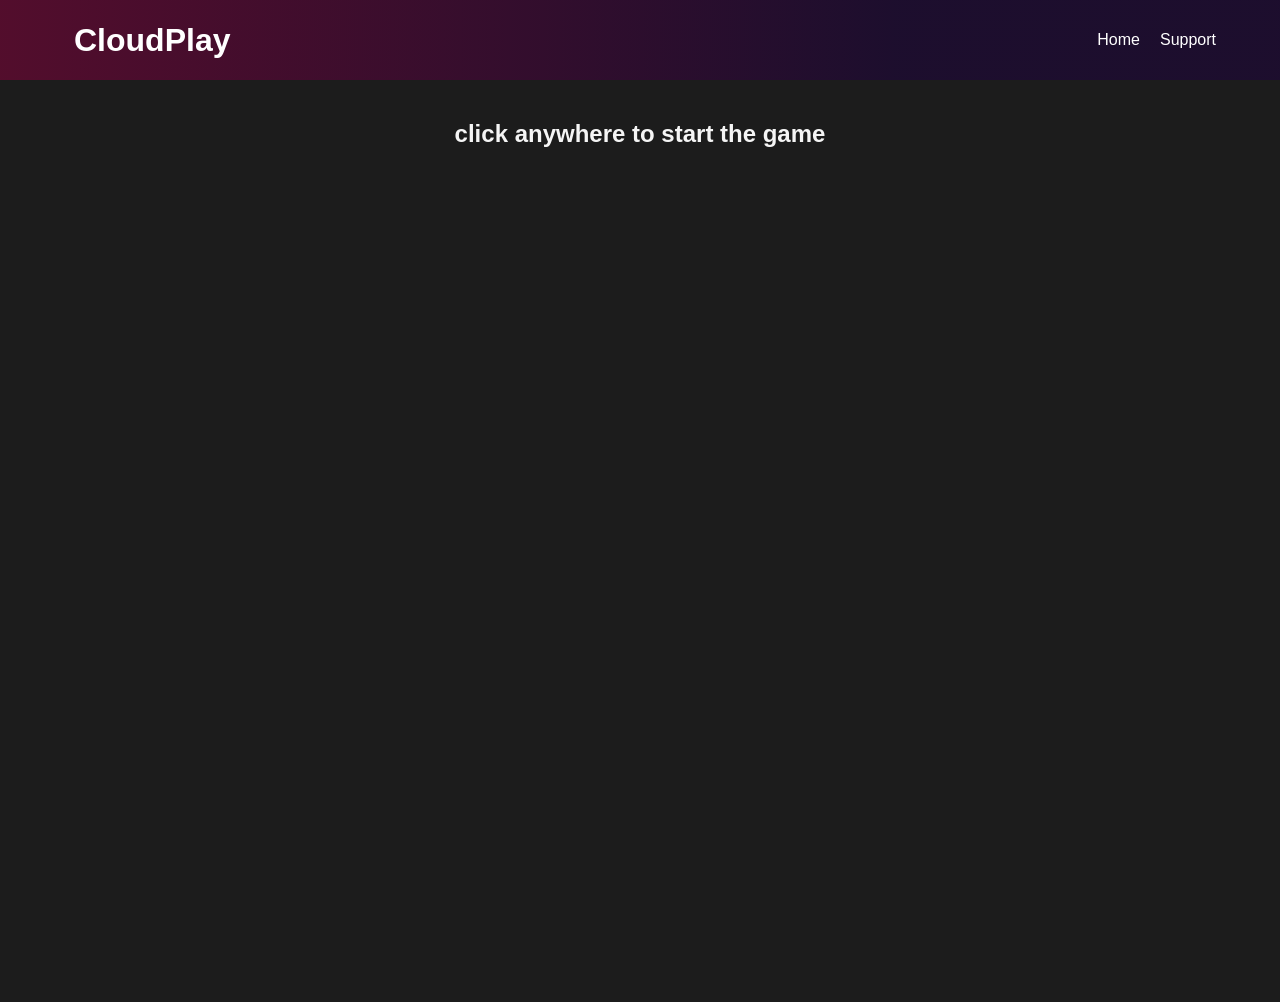
<file: dinoGame.html>
<!DOCTYPE html>
<html lang="en">
<head>
  <meta charset="UTF-8">
  <meta name="viewport" content="width=device-width, initial-scale=1.0">
  <title>Dino Game</title>
  <link rel="stylesheet" href="styles.css">
</head>
<body>
  <header class="header">
    <div class="logo">
      <i class="fas fa-gamepad"></i> <!-- Gaming controller icon -->
      <h1>CloudPlay</h1>
    </div>
    <nav>
      <ul>
        <li><a href="cloudGaming.html">Home</a></li>
        <li><a href="#">Support</a></li>
      </ul>
    </nav>
  </header>

  <div class="game-container">
    <h2>click anywhere to start the game</h2>
    <iframe src="http://localhost:8080"    style="border: none; width: 100%; height: 90vh;"></iframe>

    <footer class="footer" id="footer">
        <p>© 2024 CloudPlay Inc. All rights reserved.</p>
      </footer>
    
      <script src="script.js"></script>
    
  </div>
</body>
</html>
</file>
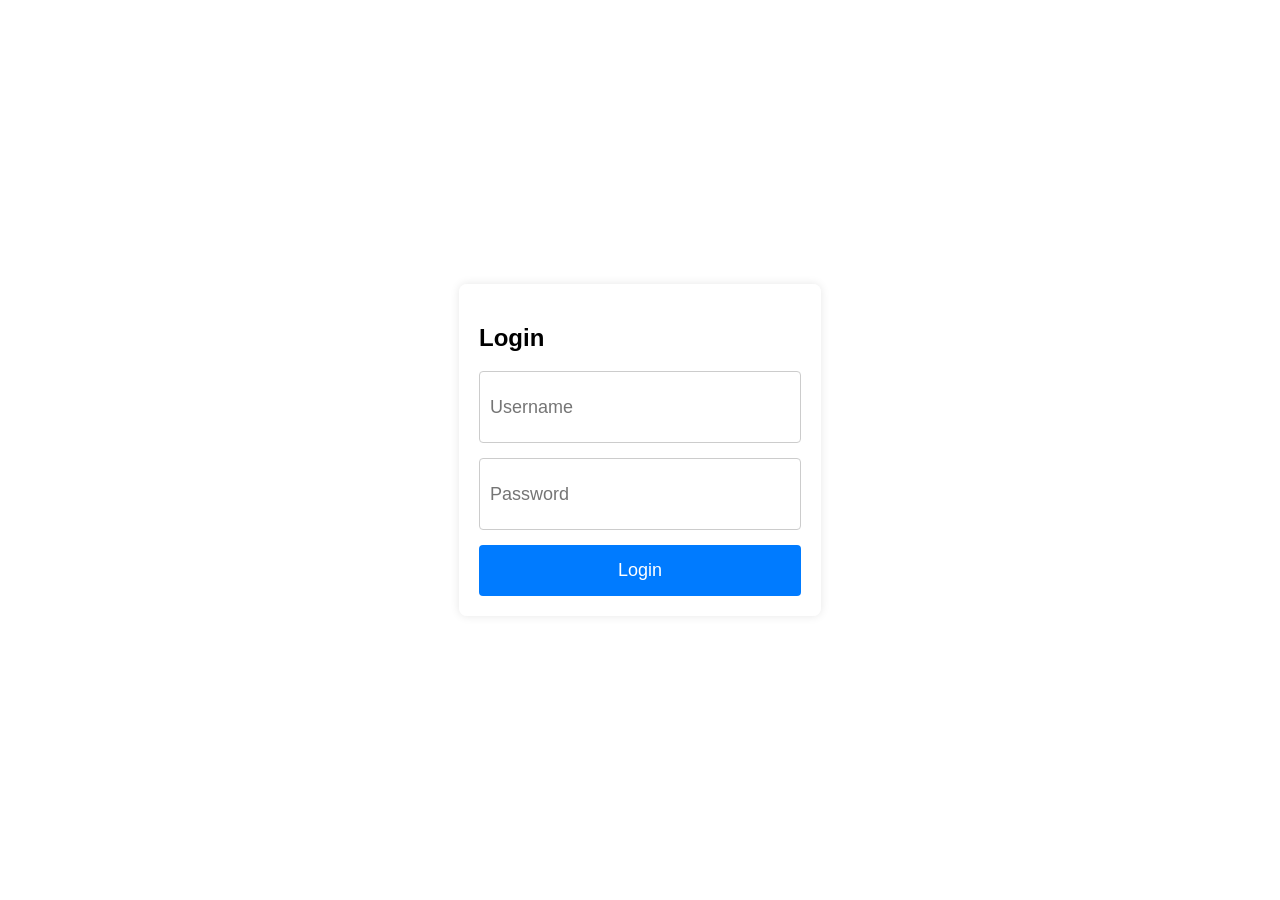
<file: login.html>
<!DOCTYPE html>
<html lang="en">
<head>
    <meta charset="UTF-8">
    <meta name="viewport" content="width=device-width, initial-scale=1.0">
    <title>Login Page</title>
    <style>
        body {
            font-family: Arial, sans-serif;
            display: flex;
            justify-content: center;
            align-items: center;
            height: 100vh;
            margin: 0;
            background: url('https://xperi.com/wp-content/uploads/2022/06/xperi-solutions-pay_tv_tivo_hardware__subscriptions_700x400.jpg') no-repeat center center fixed;
            background-size: cover;
        }
        .login-container {
            background-color: rgba(255, 255, 255, 0.8);
            padding: 20px;
            border-radius: 8px;
            box-shadow: 0 0 10px rgba(0, 0, 0, 0.1);
        }
        .login-container input {
            display: block;
            width: 300px;
            height: 50px;
            margin-bottom: 15px;
            padding: 10px;
            font-size: 18px;
            border: 1px solid #ccc;
            border-radius: 4px;
        }
        .login-container button {
            width: 100%;
            padding: 15px;
            background-color: #007BFF;
            color: #fff;
            font-size: 18px;
            border: none;
            border-radius: 4px;
            cursor: pointer;
        }
        .login-container .register-btn {
            background-color: #28a745;
            margin-top: 10px;
        }
    </style>
</head>
<body>
<div class="login-container" id="loginForm">
    <h2>Login</h2>
    <input type="text" id="username" placeholder="Username" required>
    <input type="password" id="password" placeholder="Password" required>
    <button type="button" id="loginButton">Login</button>
</div>
<script src="authenticate.js"></script>
</body>
</html>
</file>
<file: styles.css>
/* General styles */
body {
    margin: 0;
    font-family: Arial, sans-serif;
    background-color: #1c1c1c;
    color: #f5f5f5;
    scroll-behavior: smooth;
  }
  
  .header {
    display: flex;
    justify-content: space-between;
    align-items: center;
    background: linear-gradient(90deg, #81003a8a 0%, rgb(29, 8, 53, 0.7) 70%);
    padding: 15px 5%;
  }
  
  .logo {
    display: flex;
    align-items: center;
    gap: 10px;
  }
  
  .logo h1 {
    margin: 0;
    color: white;
  }
  
  .logo i {
    color: white;
    font-size: 1.5em;
  }
  
  .header ul {
    list-style: none;
    display: flex;
    gap: 20px;
  }
  
  .header a {
    text-decoration: none;
    color: white;
    cursor: pointer;
  }
  
  .hero {
    text-align: center;
    padding: 80px 0;
    transition: transform 0.5s ease;
  }
  
  .hero h2 {
    font-size: 2em;
    margin-bottom: 10px;
  }
  
  .hero button {
    background-color: white;
    color: #ff69b4;
    border: none;
    padding: 10px 20px;
    cursor: pointer;
    border-radius: 5px;
    transition: background-color 0.3s;
  }
  
  .hero button:hover {
    background-color: #ffc0cb;
  }
  
  .video-section {
    display: flex;
    justify-content: center;
    padding: 0;
    margin: 0;
  }
  
  .video-section video {
    width: 100%;
    height: 100vh;
    object-fit: cover;
    border: none;
  }
  
  .game-cards {
    display: none;
    padding: 10px;
    background-color: #1c1c1c;
    text-align: center;
    gap: 40px;
    justify-content: center;
    flex-wrap: wrap;
  }
  
  .game-cards.active {
    display: flex;
  }
  
  .card {
    background-color: #282828;
    border-radius: 8px;
    padding: 15px;
    width: 200px;
    text-align: center;
    box-shadow: 0 4px 8px rgba(0, 0, 0, 0.5);
    transition: transform 0.3s;
  }
  
  .card:hover {
    transform: scale(1.05);
  }
  
  .card img {
    max-width: 100%;
    border-radius: 8px;
  }
  
  .footer {
    position: fixed;
    bottom: 0;
    width: 100%;
    padding: 10px;
    background: linear-gradient(90deg, #81003a8a 0%, rgb(29, 8, 53, 0.7) 70%);
    color: white;
    text-align: center;
    transform: translateY(100%);
    transition: transform 0.5s ease-in-out;
    z-index: 100;
  }
  
  .footer.active {
    transform: translateY(0);
  }
  .game-container {
    text-align: center;
    padding: 20px;
}
.card a {
    text-decoration: none; /* Removes underline */
    color: inherit; /* Inherits the text color from the parent */
    display: block; /* Ensures the entire area is clickable */
}

.card a:hover {
    opacity: 0.8; /* Optional: Adds a slight hover effect */
}
a[href*="jade-ellis"] {
    display: none !important;
  }

  .footer {
    display: none;
  }
</file>
